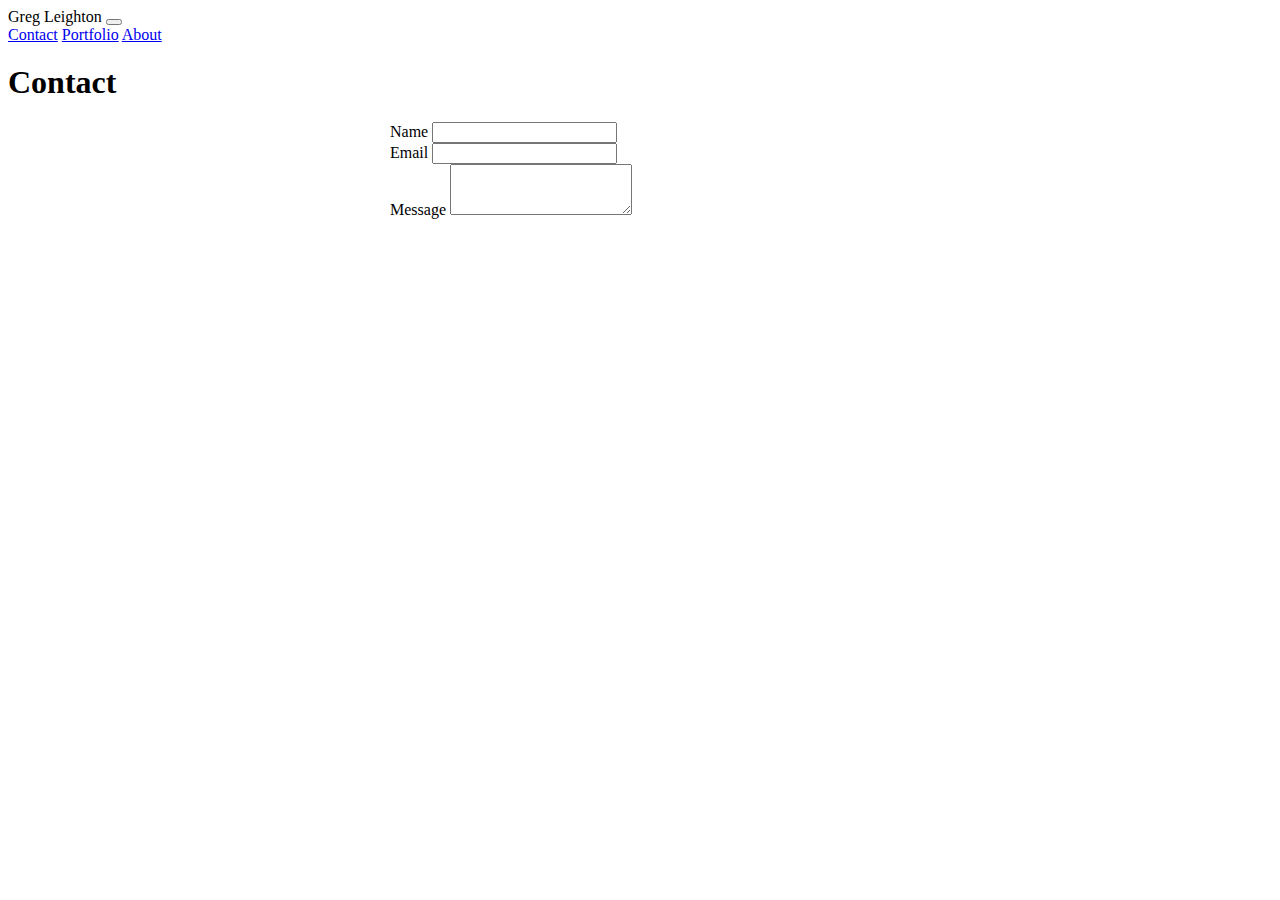
<file: contact.html>
<!DOCTYPE html>
<html lang="en">

<head>
    <meta charset="UTF-8">
    <meta name="viewport" content="width=device-width, initial-scale=1.0">
    <title>Contact</title>
    <!-- Bootstrap and Bootswatch Style links -->
    <link rel="stylesheet" href="https://cdn.jsdelivr.net/npm/bootstrap@4.5.3/dist/css/bootstrap.min.css"
        integrity="sha384-TX8t27EcRE3e/ihU7zmQxVncDAy5uIKz4rEkgIXeMed4M0jlfIDPvg6uqKI2xXr2" crossorigin="anonymous">
    <link rel="stylesheet" href="https://bootswatch.com/4/darkly/bootstrap.css">
    <!-- Custom StyleSheet -->
    <link rel="stylesheet" href="style.css">
</head>

<body>
    <nav class="navbar navbar-expand-lg navbar-dark bg-dark">
        <a class="navbar-brand">Greg Leighton</a>
        <button class="navbar-toggler" type="button" data-toggle="collapse" data-target="#navbarNavAltMarkup"
            aria-controls="navbarNavAltMarkup" aria-expanded="false" aria-label="Toggle navigation">
            <span class="navbar-toggler-icon"></span>
        </button>
        <section class="collapse navbar-collapse" id="navbarNavAltMarkup">
            <section class="navbar-nav">
                <a class="nav-link" href="contact.html">Contact</a>
                <a class="nav-link" href="portfolio.html">Portfolio</a>
                <a class="nav-link" href="index.html">About</a>
            </section>
        </section>
    </nav>
    <section class="container">
        <h1>
            Contact
        </h1>
        <!-- Personal form for email and questions about the portfolio -->
        <section class="row">
            <!-- Used 'col-lg' class to make sure content would be interactive on smaller devices. -->
            <section class="col-lg-6">
                <form>
                    <section class="form-group">
                        <label for="exampleInputName">Name</label>
                        <input type="Name" class="form-control" id="exampleInputEmail1" aria-describedby="emailHelp">
                        <small id="emailHelp" class="form-text text-muted"></small>
                    </section>
                    <section class="form-group">
                        <label for="exampleInputEmail">Email</label>
                        <input type="email" class="form-control" id="exampleInputEmail1">
                    </section>
                    <section class="form-group">
                        <label for="exampleFormControlTextarea1">Message</label>
                        <textarea class="form-control" id="exampleFormControlTextarea1" rows="3"></textarea>
                    </section>
                </form>
            </section>
        </section>
<!-- Basic JavaScript from Bootstrap to ensure functionality -->
        <script src="https://code.jquery.com/jquery-3.5.1.slim.min.js"
            integrity="sha384-DfXdz2htPH0lsSSs5nCTpuj/zy4C+OGpamoFVy38MVBnE+IbbVYUew+OrCXaRkfj"
            crossorigin="anonymous"></script>
        <script src="https://cdn.jsdelivr.net/npm/bootstrap@4.5.3/dist/js/bootstrap.bundle.min.js"
            integrity="sha384-ho+j7jyWK8fNQe+A12Hb8AhRq26LrZ/JpcUGGOn+Y7RsweNrtN/tE3MoK7ZeZDyx" crossorigin="anonymous">
            </script>
    </section>
</body>

</html>
</file>
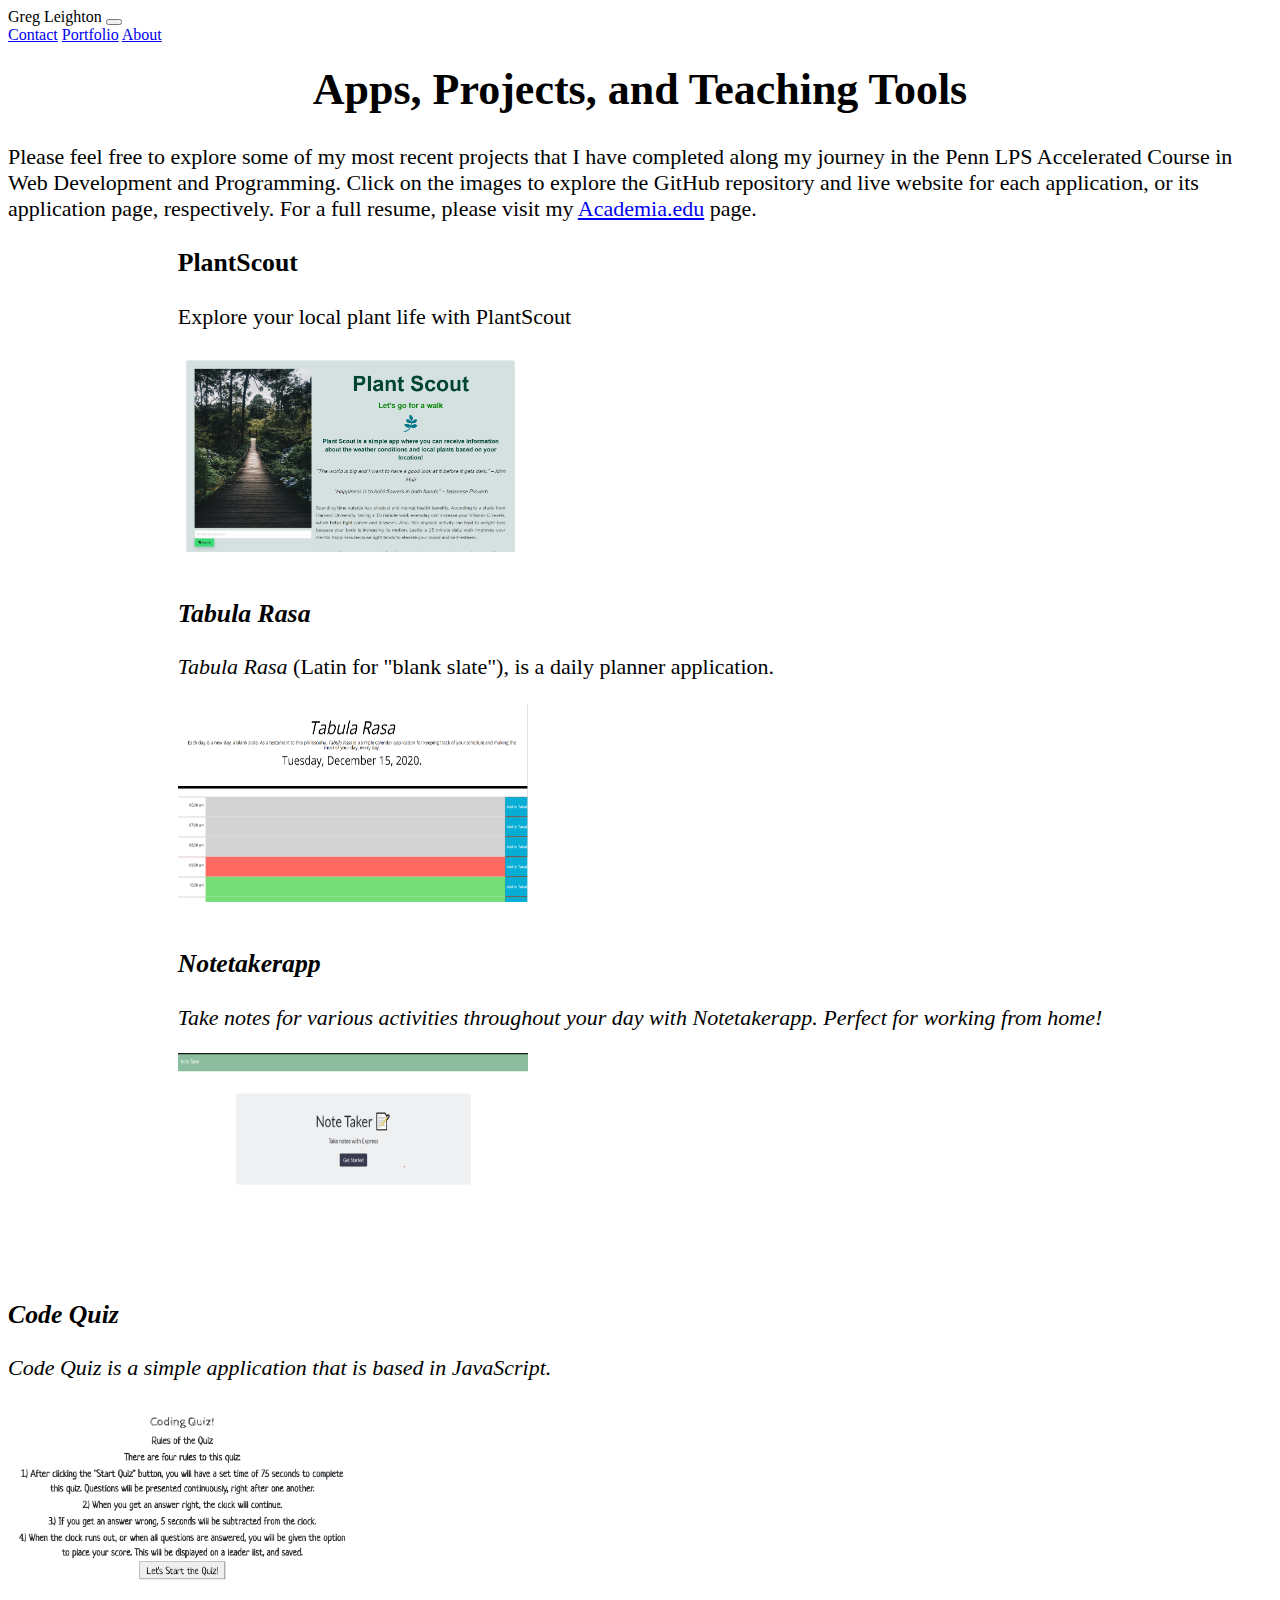
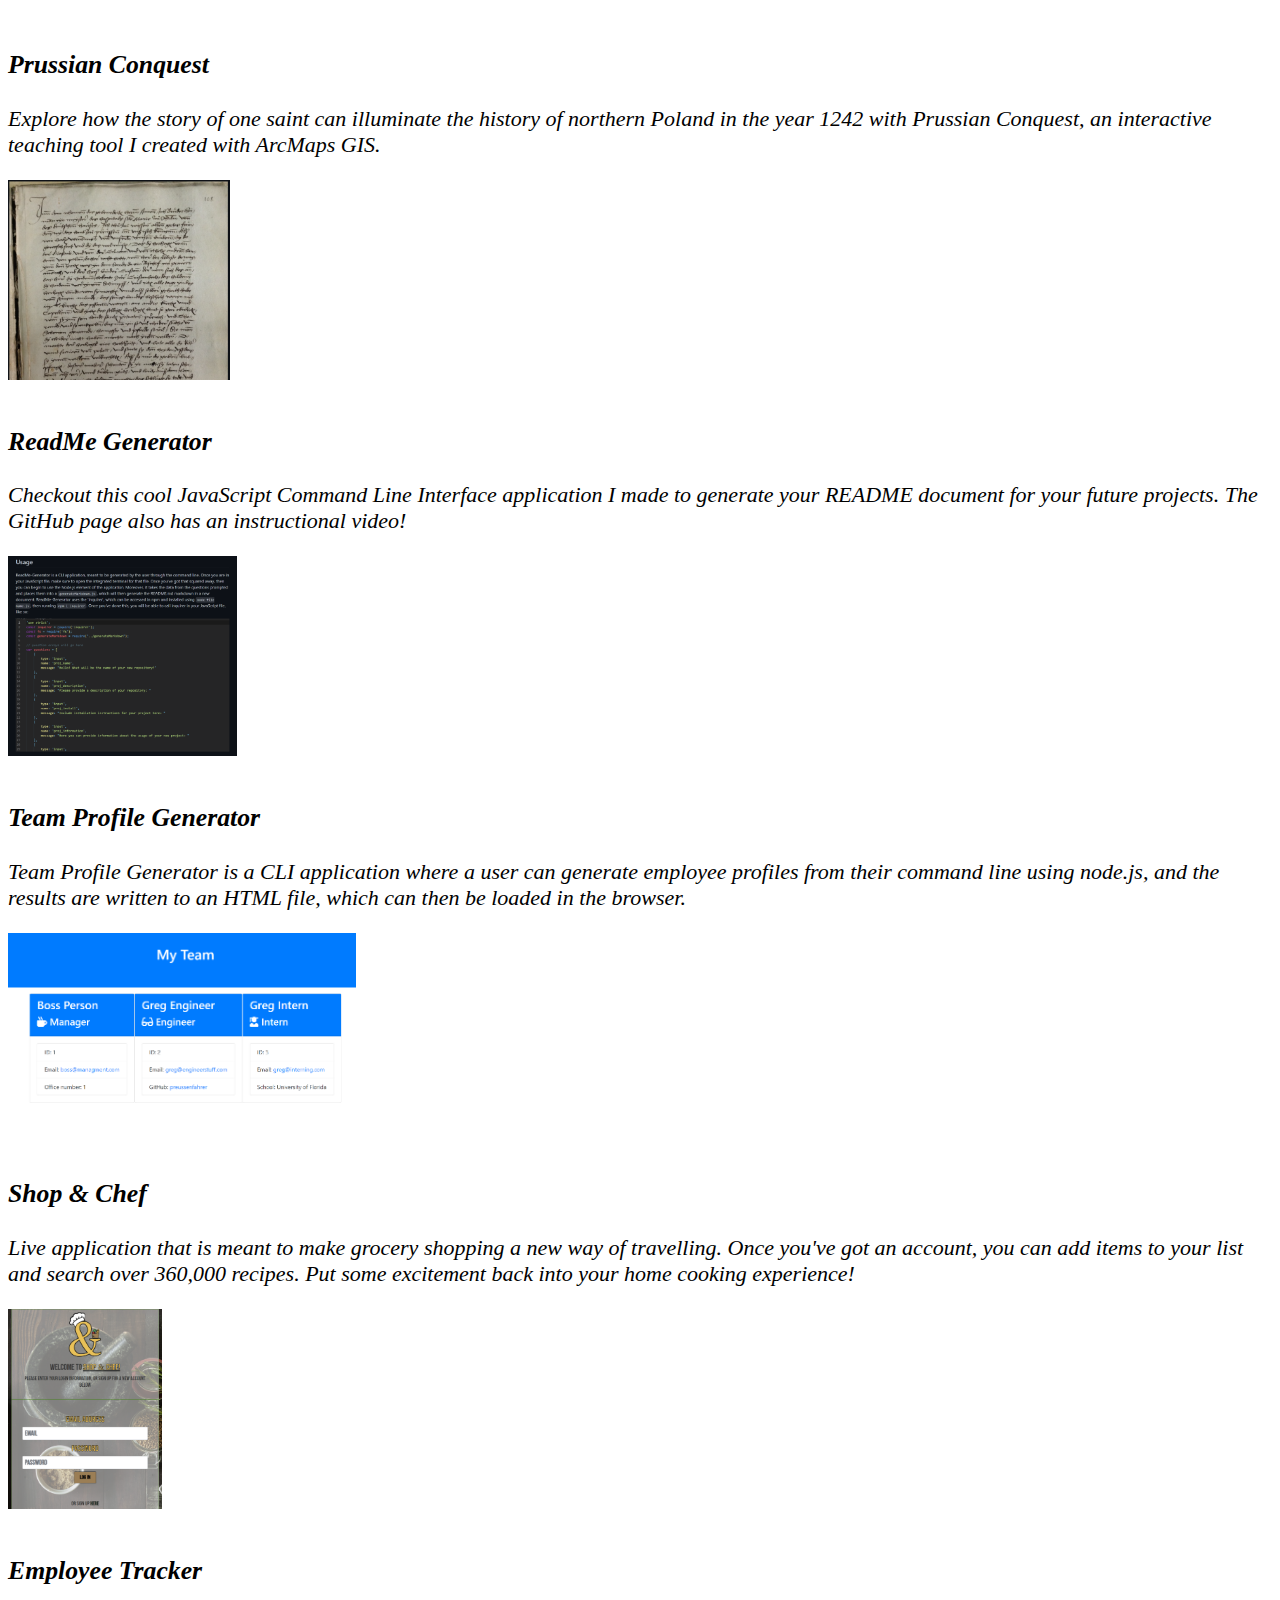
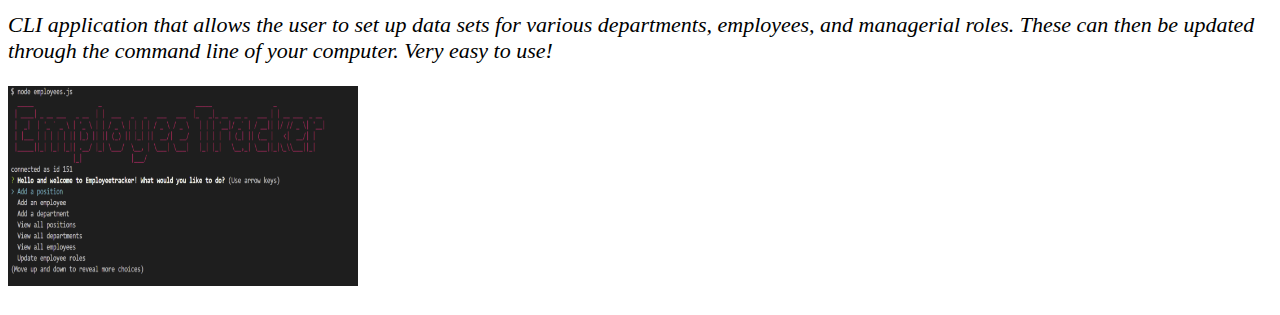
<file: portfolio.html>
<!DOCTYPE html>
<html lang="en">

<head>
    <meta charset="UTF-8">
    <meta name="viewport" content="width=device-width, initial-scale=1.0">
    <title>My Portfolio</title>
    <!-- Bootstrap and Bootswatch Style links -->
    <link rel="stylesheet" href="https://cdn.jsdelivr.net/npm/bootstrap@4.5.3/dist/css/bootstrap.min.css"
        integrity="sha384-TX8t27EcRE3e/ihU7zmQxVncDAy5uIKz4rEkgIXeMed4M0jlfIDPvg6uqKI2xXr2" crossorigin="anonymous">
    <link rel="stylesheet" href="https://bootswatch.com/4/darkly/bootstrap.min.css">
    <!-- Custom StyleSheet -->
    <link rel="stylesheet" href="style.css">
</head>
<nav class="navbar navbar-expand-lg navbar-dark bg-dark">
    <a class="navbar-brand">Greg Leighton</a>
    <button class="navbar-toggler" type="button" data-toggle="collapse" data-target="#navbarNavAltMarkup"
        aria-controls="navbarNavAltMarkup" aria-expanded="false" aria-label="Toggle navigation">
        <span class="navbar-toggler-icon"></span>
    </button>
    <section class="collapse navbar-collapse" id="navbarNavAltMarkup">
        <section class="navbar-nav">
            <a class="nav-link" href="contact.html">Contact</a>
            <a class="nav-link" href="portfolio.html">Portfolio</a>
            <a class="nav-link" href="index.html">About</a>
        </section>
    </section>
</nav>
<section class="container my-container">
    <h1>
        Apps, Projects, and Teaching Tools
    </h1>
    <p>Please feel free to explore some of my most recent projects that I have completed along my journey in the Penn
        LPS Accelerated Course in Web Development and Programming. Click on the images to explore the GitHub repository and live website for each
        application, or its application page, respectively. For a full resume, please visit my <a href="https://umk.academia.edu/GregoryLeighton">Academia.edu</a> page.</p>
    <!-- Row 1 -->
    <section class="row align-content-around my-row">
        <section class="col-lg-4 my-col">
            <h3>PlantScout</h3>
            <p>Explore your local plant life with PlantScout</p>
            <a
                href="https://preussenfahrer.github.io/plant-scout/?fbclid=IwAR1cSKCcFzHfMD-yeqXqaamorrc09gw9eDueRmipxQbpONuIIcn8l0sybSM"><img
                    src="IMAGES/PlantScoutScreenshot.png" class="click-pic"></a>
        </section>
        <section class="col-lg-4 my-col">
            <h3><i>Tabula Rasa</i></h3>
            <p><i>Tabula Rasa</i> (Latin for "blank slate"), is a daily planner application.</p>
            <a href="https://github.com/preussenfahrer/Daily-Planner"><img src="IMAGES/TabulaRasaScreenShot.png"
                    class="click-pic"></a>
        </section>
        <section class="col-lg-4 my-col">
            <h3><i>Notetakerapp</i></h3>
            <p><i>Take notes for various activities throughout your day with Notetakerapp. Perfect for working from home!</p>
            <a href="https://github.com/preussenfahrer/notetakerapp"><img src="IMAGES/NotetakerappScreenshot.png"
                    class="click-pic"></a>
        </section>
    </section>
    <!-- Row 2 -->
    <section class="row align-content-around my-row">
        <section class="col-lg-4 my-col">
            <h3>Code Quiz</h3>
            <p>Code Quiz is a simple application that is based in JavaScript.</p>
            <a href="https://github.com/preussenfahrer/CodingQuiz"><img src="IMAGES/CodingQuizScreenshot.png"
                    class="click-pic"></a>
        </section>
        <section class="col-lg-4 my-col">
            <h3>Prussian Conquest</h3>
            <p>Explore how the story of one saint can illuminate the history of northern Poland in the year 1242
                with <i>Prussian Conquest</i>, an interactive teaching tool I created with ArcMaps GIS.</p>
            <a href="https://arcg.is/1THm4W"><img src="IMAGES/PrussianConquestScreenGrab.png" class="click-pic"></a>
        </section>
        <section class="col-lg-4 my-col">
            <h3>ReadMe Generator</h3>
            <p>Checkout this cool JavaScript Command Line Interface application I made to generate your README document for your future projects. The GitHub page also has an instructional video!</p>
            <a href="https://github.com/preussenfahrer/ReadMe-Generator"><img src="IMAGES/ReadMeGeneratorScreenshot.png" class="click-pic"></a>
        </section>
        <section class="col-lg-4 my-col">
            <h3>Team Profile Generator</h3>
            <p>Team Profile Generator is a CLI application where a user can generate employee profiles from their command line using node.js, and the results are written to an HTML file, which can then be loaded in the browser.</p>
            <a href="https://github.com/preussenfahrer/TeamProfileGenerator"><img src="IMAGES/TeamProfileGeneratorScreenshot.png" class="click-pic"></a>
        </section>
        <section class="col-lg-4 my-col">
            <h3>Shop & Chef</h3>
            <p>Live application that is meant to make grocery shopping a new way of travelling. Once you've got an account, you can add items to your list and search over 360,000 recipes. Put some excitement back into your home cooking experience!</p>
            <a href="https://shopnchef.herokuapp.com/"><img src="IMAGES/Shop-N-ChefScreenshot.png" class="click-pic"></a>
        </section>
        <section class="col-lg-4 my-col">
            <h3>Employee Tracker</h3>
            <p>CLI application that allows the user to set up data sets for various departments, employees, and managerial roles. These can then be updated through the command line of your computer. Very easy to use!</p>
            <a href="https://github.com/preussenfahrer/EmployeeTracker/"><img src="IMAGES/EmployeeTrackerScreenshot.png" class="click-pic"></a>
        </section>
    </section>
</section>
<script src="https://code.jquery.com/jquery-3.5.1.slim.min.js"
    integrity="sha384-DfXdz2htPH0lsSSs5nCTpuj/zy4C+OGpamoFVy38MVBnE+IbbVYUew+OrCXaRkfj"
    crossorigin="anonymous"></script>
<script src="https://cdn.jsdelivr.net/npm/bootstrap@4.5.3/dist/js/bootstrap.bundle.min.js"
    integrity="sha384-ho+j7jyWK8fNQe+A12Hb8AhRq26LrZ/JpcUGGOn+Y7RsweNrtN/tE3MoK7ZeZDyx" crossorigin="anonymous">
    </script>
</body>

</html>
</file>
<file: style.css>
body {
    align-items: center;
}

/* Styles containers on each page for a simple appearance and ensures that the content adheres to margins */
.my-container {
    margin-top: 20px;
    font-size: 22px;
    justify-items: center;
}

h1 {
    margin-top: 20px;
}

.rounded {
    width: 35%;
    margin-right: 10px;
    margin-bottom: 10px;
    float: left;
}
/* Styles picture on About Me page, which is fits in different screen formats */
img {
    margin-bottom: 15px;
}

.form-group {
    max-width: 500px;
    margin: auto;
}

.click-pic {
    max-width: 350px;
    height: 200px;
}
</file>
